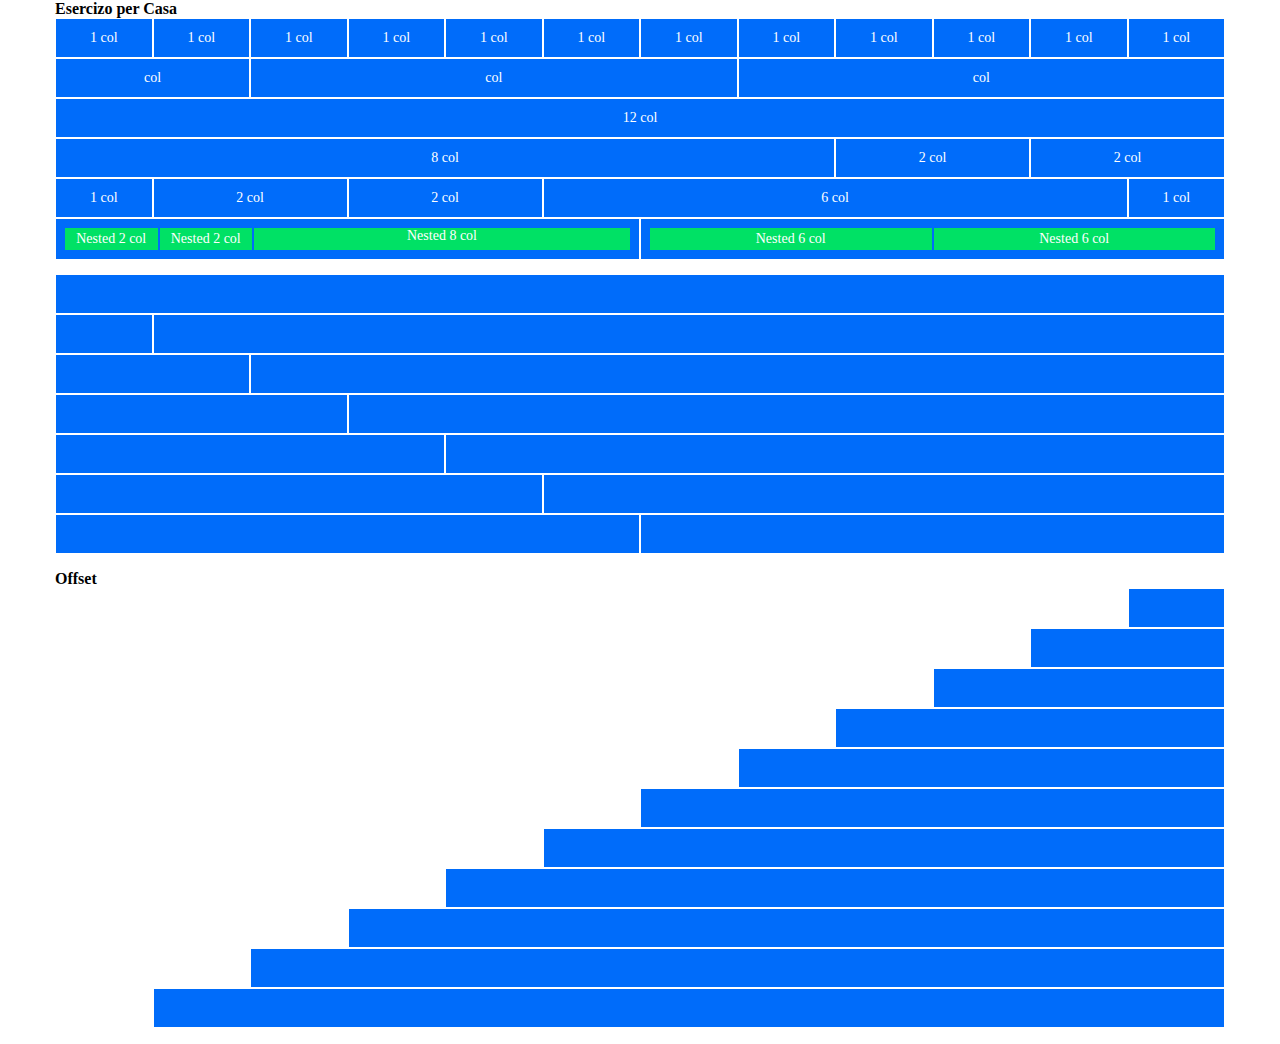
<file: index.html>
<!DOCTYPE html>
<html lang="en">
<head>
    <meta charset="UTF-8">
    <meta http-equiv="X-UA-Compatible" content="IE=edge">
    <meta name="viewport" content="width=device-width, initial-scale=1.0">
    <title>12Bool-Col</title>

    <link rel="stylesheet" href="style.css">
    <link rel="stylesheet" href="framework/12bool.css">
</head>
<body> 
    <div class="content">
        <p>Esercizo per Casa</p>
        <div class="row">
            <div class="col-1 txt">1 col</div>
            <div class="col-1 txt">1 col</div>
            <div class="col-1 txt">1 col</div>
            <div class="col-1 txt">1 col</div>
            <div class="col-1 txt">1 col</div>
            <div class="col-1 txt">1 col</div>
            <div class="col-1 txt">1 col</div>
            <div class="col-1 txt">1 col</div>
            <div class="col-1 txt">1 col</div>
            <div class="col-1 txt">1 col</div>
            <div class="col-1 txt">1 col</div>
            <div class="col-1 txt">1 col</div>
        </div>

        <div class="row">
            <div class="col-2 txt">col</div>
            <div class="col-5 txt">col</div>
            <div class="col-5 txt">col</div>
        </div>

        <div class="row">
            <div class="col-12 txt">12 col</div>
        </div>

        <div class="row">
            <div class="col-8 txt">8 col</div>
            <div class="col-2 txt">2 col</div>
            <div class="col-2 txt">2 col</div>
        </div>

        <div class="row">
            <div class="col-1 txt">1 col</div>
            <div class="col-2 txt">2 col</div>
            <div class="col-2 txt">2 col</div>
            <div class="col-6 txt">6 col</div>
            <div class="col-1 txt">1 col</div>
        </div>

        <div class="row">
            <div class="col-6">
                <div class="row">
                    <div class="col-2 col-md-2 txt">Nested 2 col</div>
                    <div class="col-2 col-md-2 txt">Nested 2 col</div>
                    <div class="col-8 col-md-8txt">Nested 8 col</div>
                </div>
            </div>
            <div class="col-6">
                <div class="row">
                    <div class="col-6 txt">Nested 6 col</div>
                    <div class="col-6 txt">Nested 6 col</div>
                </div>
            </div>
        </div>
    </div>


    <!-- CONTENT TWO -->
    
    <div class="content">
        <div class="row">
            <div class="col-12"></div>
        </div>

        <div class="row">
            <div class="col-1"></div>
            <div class="col-11"></div>
        </div>

        <div class="row">
            <div class="col-2"></div>
            <div class="col-10"></div>
        </div>

        <div class="row">
            <div class="col-3"></div>
            <div class="col-9"></div>
        </div>

        <div class="row">
            <div class="col-4"></div>
            <div class="col-8"></div>
        </div>

        <div class="row">
            <div class="col-5"></div>
            <div class="col-7"></div>
        </div>

        <div class="row">
            <div class="col-6"></div>
            <div class="col-6"></div>
        </div>
    </div>

    
    <div class="content">
        <p>Offset</p>

        <div class="row">
            <div class="col-offset-11 col-1"></div>
        </div>

        <div class="row">
            <div class="col-offset-10 col-2"></div>
        </div>

        <div class="row">
            <div class="col-offset-9 col-3"></div>
        </div>

        <div class="row">
            <div class="col-offset-8 col-4"></div>
        </div>

        <div class="row">
            <div class="col-offset-7 col-5"></div>
        </div>

        <div class="row">
            <div class="col-offset-6 col-6"></div>
        </div>

        <div class="row">
            <div class="col-offset-5 col-7"></div>
        </div>

        <div class="row">
            <div class="col-offset-4 col-8"></div>
        </div>

        <div class="row">
            <div class="col-offset-3 col-9"></div>
        </div>

        <div class="row">
            <div class="col-offset-2 col-10"></div>
        </div>

        <div class="row">
            <div class="col-offset-1 col-11"></div>
        </div>
    </div>
    
</body>
</html>
</file>
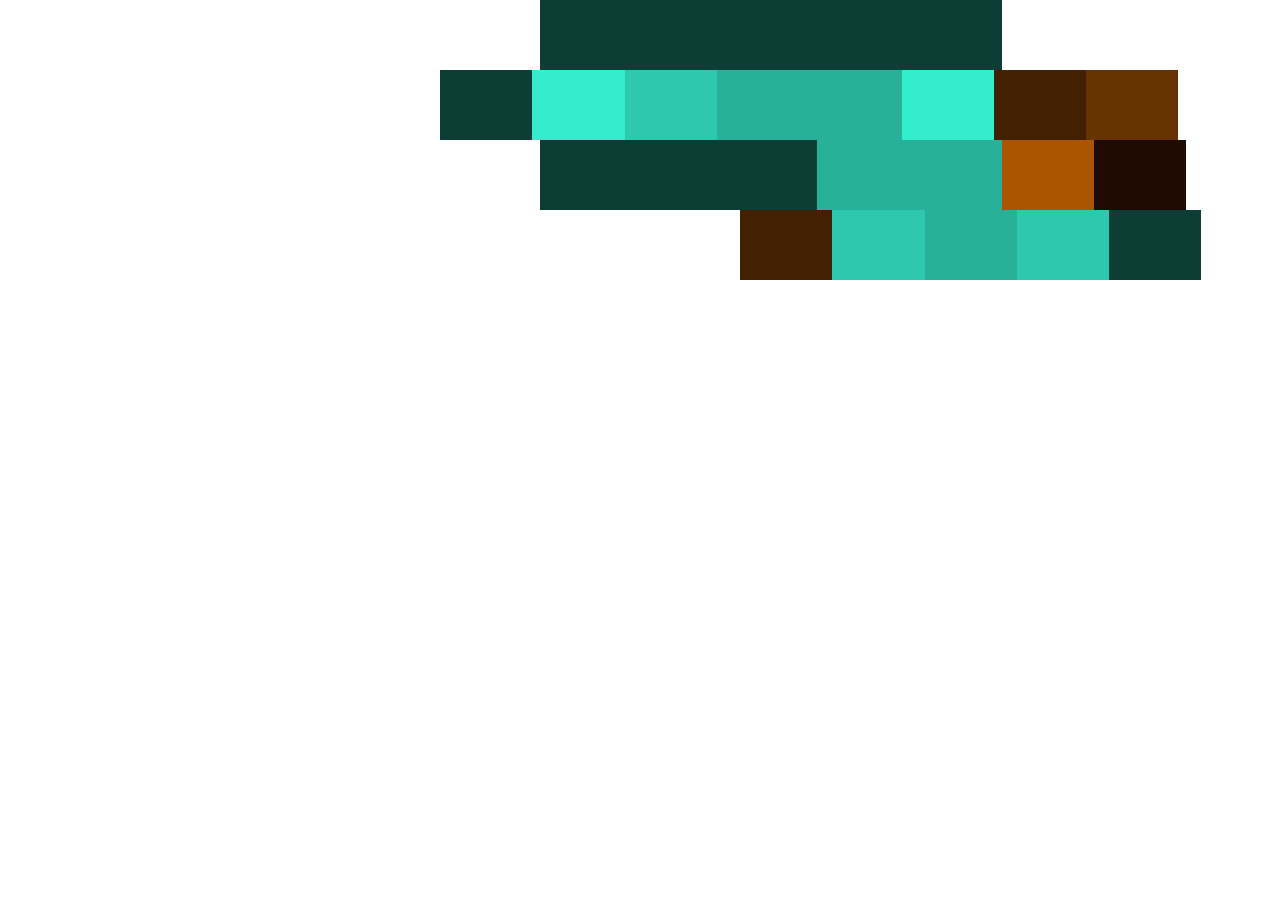
<file: bonus/index.html>
<!DOCTYPE html>
<html lang="en">
<head>
    <meta charset="UTF-8">
    <meta http-equiv="X-UA-Compatible" content="IE=edge">
    <meta name="viewport" content="width=device-width, initial-scale=1.0">
    <title>Document</title>

    <link rel="stylesheet" href="/bonus/style.css">
    <link rel="stylesheet" href="/bonus/framework.css">
</head>
<body>


    <!-- NON CAPISCO PERCHE SIANO SFASATI -->

    <div class="content">
        
        <div class="row">
            <div class="col-offset-5 col-5 col-offset-3 green-blue"></div>
        </div>

        <div class="row">
            <div class="col-offset-4 col-1 green-blue"></div>
            <div class="col-1 blue-one"></div>
            <div class="col-1 blue-two"></div>
            <div class="col-2 blue-three"></div>
            <div class="col-1 blue-one"></div>
            <div class="col-1 brown-one"></div>
            <div class="col-1 brown-two"></div>
        </div>

        <div class="row">
            <div class="col-offset-5 col-3 green-blue"></div>
            <div class="col-2 blue-three"></div>
            <div class="col-1 brown-three"></div>
            <div class="col-1 brown-four"></div>
        </div>

        <div class="row">
            <div class="col-offset-7 col-1 brown-one"></div>
            <div class="col-1 blue-two"></div>
            <div class="col-1 blue-three"></div>
            <div class="col-1 blue-two"></div>
            <div class="col-1 green-blue"></div>
        </div>
    </div>
</body>
</html>
</file>
<file: style.css>
*{
    margin: 0;
    padding: 0;
    box-sizing: border-box;
}

[class*="col-"] {
    background-color: #006cfa;
    border: 1px solid white;
    text-align: center;
    color: white;
    font-size: 14px;

}

[class*="row"] {
    height: 40px;
}

.txt{
    display: flex;
    justify-content: center;
    align-items: center;
}


p{
    font-weight: bold;
}

.col-6 .row{
    border: 8px solid #006cfa;
}

.col-6 .col-2, 
.col-6 .col-8{
    background-color: #00e165;
    border: 1px solid #006cfa;
}


.col-6 .row{
    border: 8px solid #006cfa;
}

.col-6 .col-6{
    background-color: #00e165;
    border: 1px solid #006cfa;
}
</file>
<file: framework/12bool.css>
.content{
    max-width: 1170px;
    margin: 0 auto;
    padding-bottom: 1em;
}

.row{
    display: flex;
    flex-direction: row;
    flex-wrap: wrap;
}

/* COL XS */
[class*="col-"]{
    flex: 0 0 auto;

}


.col-1{
    width: calc((100% / 12) * 1);
    max-width: calc((100% / 12) * 1);
}

.col-2{
    width: calc((100% / 12) * 2);
    max-width: calc((100% / 12) * 2);
}

.col-3{
    width: calc((100% / 12) * 3);
    max-width: calc((100% / 12) * 3);
}

.col-4{
    width: calc((100% / 12) * 4);
    max-width: calc((100% / 12) * 4);
}

.col-5{
    width: calc((100% / 12) * 5);
    max-width: calc((100% / 12) * 5);
}

.col-6{
    width: calc((100% / 12) * 6);
    max-width: calc((100% / 12) * 6);
}

.col-7{
    width: calc((100% / 12) * 7);
    max-width: calc((100% / 12) * 7);
}

.col-8{
    width: calc((100% / 12) * 8);
    max-width: calc((100% / 12) * 8);
}

.col-9{
    width: calc((100% / 12) * 9);
    max-width: calc((100% / 12) * 9);
}

.col-10{
    width: calc((100% / 12) * 10);
    max-width: calc((100% / 12) * 10);
}

.col-11{
    width: calc((100% / 12) * 11);
    max-width: calc((100% / 12) * 11);
}

.col-12{
    width: calc((100% / 12) * 12);
    max-width: calc((100% / 12) * 12);
}

/* OFFSET LEFT COL */

.col-offset-1{
    margin-left: calc((100% / 12) * 1);
}

.col-offset-2{
    margin-left: calc((100% / 12) * 2);
}

.col-offset-3{
    margin-left: calc((100% / 12) * 3);
}

.col-offset-4{
    margin-left: calc((100% / 12) * 4);
}

.col-offset-5{
    margin-left: calc((100% / 12) * 5);
}

.col-offset-6{
    margin-left: calc((100% / 12) * 6);
}

.col-offset-7{
    margin-left: calc((100% / 12) * 7);
}

.col-offset-8{
    margin-left: calc((100% / 12) * 8);
}

.col-offset-9{
    margin-left: calc((100% / 12) * 9);
}

.col-offset-10{
    margin-left: calc((100% / 12) * 10);
}

.col-offset-11{
    margin-left: calc((100% / 12) * 11);
}

.col-offset-12{
    margin-left: calc((100% / 12) * 12);
}

/* MEDIA QUARY */

@media screen and (min-width: 575px) {
    [class*="col-"]{
        width: 100%;
    }

    .col-xs-1{
        width: calc((100% / 12) * 1);
        max-width: calc((100% / 12) * 1);
    }
    
    .col-xs-2{
        width: calc((100% / 12) * 2);
        max-width: calc((100% / 12) * 2);
    }
    
    .col-xs-3{
        width: calc((100% / 12) * 3);
        max-width: calc((100% / 12) * 3);
    }
    
    .col-xs-4{
        width: calc((100% / 12) * 4);
        max-width: calc((100% / 12) * 4);
    }
    
    .col-xs-5{
        width: calc((100% / 12) * 5);
        max-width: calc((100% / 12) * 5);
    }
    
    .col-xs-6{
        width: calc((100% / 12) * 6);
        max-width: calc((100% / 12) * 6);
    }
    
    .col-xs-7{
        width: calc((100% / 12) * 7);
        max-width: calc((100% / 12) * 7);
    }
    
    .col-xs-8{
        width: calc((100% / 12) * 8);
        max-width: calc((100% / 12) * 8);
    }
    
    .col-xs-9{
        width: calc((100% / 12) * 9);
        max-width: calc((100% / 12) * 9);
    }
    
    .col-xs-10{
        width: calc((100% / 12) * 10);
        max-width: calc((100% / 12) * 10);
    }
    
    .col-xs-11{
        width: calc((100% / 12) * 11);
        max-width: calc((100% / 12) * 11);
    }
    
    .col-xs-12{
        width: calc((100% / 12) * 12);
        max-width: calc((100% / 12) * 12);
    }
}

@media screen and (min-width: 768px) {
    [class*="col-"]{
        width: 100%;
    }
  
    .col-md-1{
        width: calc((100% / 12) * 1);
        max-width: calc((100% / 12) * 1);
    }
    
    .col-md-2{
        width: calc((100% / 12) * 2);
        max-width: calc((100% / 12) * 2);
    }
    
    .col-md-3{
        width: calc((100% / 12) * 3);
        max-width: calc((100% / 12) * 3);
    }
    
    .col-md-4{
        width: calc((100% / 12) * 4);
        max-width: calc((100% / 12) * 4);
    }
    
    .col-md-5{
        width: calc((100% / 12) * 5);
        max-width: calc((100% / 12) * 5);
    }
    
    .col-md-6{
        width: calc((100% / 12) * 6);
        max-width: calc((100% / 12) * 6);
    }
    
    .col-md-7{
        width: calc((100% / 12) * 7);
        max-width: calc((100% / 12) * 7);
    }
    
    .col-md-8{
        width: calc((100% / 12) * 8);
        max-width: calc((100% / 12) * 8);
    }
    
    .col-md-9{
        width: calc((100% / 12) * 9);
        max-width: calc((100% / 12) * 9);
    }
    
    .col-md-10{
        width: calc((100% / 12) * 10);
        max-width: calc((100% / 12) * 10);
    }
    
    .col-md-11{
        width: calc((100% / 12) * 11);
        max-width: calc((100% / 12) * 11);
    }
    
    .col-md-12{
        width: calc((100% / 12) * 12);
        max-width: calc((100% / 12) * 12);
    }
}

@media screen and (min-width: 992px){
    [class*="col-"]{
        width: 100%;
    }

    .col-lg-1{
        width: calc((100% / 12) * 1);
        max-width: calc((100% / 12) * 1);
    }
    
    .col-lg-2{
        width: calc((100% / 12) * 2);
        max-width: calc((100% / 12) * 2);
    }
    
    .col-lg-3{
        width: calc((100% / 12) * 3);
        max-width: calc((100% / 12) * 3);
    }
    
    .col-lg-4{
        width: calc((100% / 12) * 4);
        max-width: calc((100% / 12) * 4);
    }
    
    .col-lg-5{
        width: calc((100% / 12) * 5);
        max-width: calc((100% / 12) * 5);
    }
    
    .col-lg-6{
        width: calc((100% / 12) * 6);
        max-width: calc((100% / 12) * 6);
    }
    
    .col-lg-7{
        width: calc((100% / 12) * 7);
        max-width: calc((100% / 12) * 7);
    }
    
    .col-lg-8{
        width: calc((100% / 12) * 8);
        max-width: calc((100% / 12) * 8);
    }
    
    .col-lg-9{
        width: calc((100% / 12) * 9);
        max-width: calc((100% / 12) * 9);
    }
    
    .col-lg-10{
        width: calc((100% / 12) * 10);
        max-width: calc((100% / 12) * 10);
    }
    
    .col-lg-11{
        width: calc((100% / 12) * 11);
        max-width: calc((100% / 12) * 11);
    }
    
    .col-lg-12{
        width: calc((100% / 12) * 12);
        max-width: calc((100% / 12) * 12);
    }
}

@media screen and (min-width: 1200px) {
    [class*="col-"]{
        width: 100%;
    }

    .col-xl-1{
        width: calc((100% / 12) * 1);
        max-width: calc((100% / 12) * 1);
    }
    
    .col-xl-2{
        width: calc((100% / 12) * 2);
        max-width: calc((100% / 12) * 2);
    }
    
    .col-xl-3{
        width: calc((100% / 12) * 3);
        max-width: calc((100% / 12) * 3);
    }
    
    .col-xl-4{
        width: calc((100% / 12) * 4);
        max-width: calc((100% / 12) * 4);
    }
    
    .col-xl-5{
        width: calc((100% / 12) * 5);
        max-width: calc((100% / 12) * 5);
    }
    
    .col-xl-6{
        width: calc((100% / 12) * 6);
        max-width: calc((100% / 12) * 6);
    }
    
    .col-xl-7{
        width: calc((100% / 12) * 7);
        max-width: calc((100% / 12) * 7);
    }
    
    .col-xl-8{
        width: calc((100% / 12) * 8);
        max-width: calc((100% / 12) * 8);
    }
    
    .col-xl-9{
        width: calc((100% / 12) * 9);
        max-width: calc((100% / 12) * 9);
    }
    
    .col-xl-10{
        width: calc((100% / 12) * 10);
        max-width: calc((100% / 12) * 10);
    }
    
    .col-xl-11{
        width: calc((100% / 12) * 11);
        max-width: calc((100% / 12) * 11);
    }
    
    .col-xl-12{
        width: calc((100% / 12) * 12);
        max-width: calc((100% / 12) * 12);
    }
    
}
</file>
<file: bonus/style.css>
*{
    margin: 0;
    padding: 0;
    box-sizing: border-box;
}

[class*="row"] {
    height: 70px;
}

.green-blue{
    background-color: #0d3e35;
}

.blue-one{
    background-color: #34edcd;
}

.blue-two{
    background-color: #2dc8ad;
}

.blue-three{
    background-color: #27b199;
}

.brown-one{
    background-color: #422002;
}

.brown-two{
    background-color: #663301;
}

.brown-three{
    background-color: #ab5501;
}

.brown-four{
    background-color: #1f0b01;
}
</file>
<file: bonus/framework.css>
.content{
    max-width: 1200px;
    margin: 0 auto;
}

.row{
    display: flex;
    flex-direction: row;
    flex-wrap: wrap;
}

/* COL XS */
[class*="col-"]{
    flex: 0 0 auto;
}

.col{
    flex: 1 0 0;
    max-width: 100%;
}

.col-1{
    width: calc((100% / 13) * 1);
    max-width: calc((100% / 13) * 1);
}

.col-2{
    width: calc((100% / 13) * 2);
    max-width: calc((100% / 13) * 2);
}

.col-3{
    width: calc((100% / 13) * 3);
    max-width: calc((100% / 13) * 3);
}

.col-4{
    width: calc((100% / 13) * 4);
    max-width: calc((100% / 13) * 4);
}

.col-5{
    width: calc((100% / 13) * 5);
    max-width: calc((100% / 13) * 5);
}

.col-6{
    width: calc((100% / 13) * 6);
    max-width: calc((100% / 13) * 6);
}

.col-7{
    width: calc((100% / 13) * 7);
    max-width: calc((100% / 13) * 7);
}

.col-8{
    width: calc((100% / 13) * 8);
    max-width: calc((100% / 13) * 8);
}

.col-9{
    width: calc((100% / 13) * 9);
    max-width: calc((100% / 13) * 9);
}

.col-10{
    width: calc((100% / 13) * 10);
    max-width: calc((100% / 13) * 10);
}

.col-11{
    width: calc((100% / 13) * 11);
    max-width: calc((100% / 13) * 11);
}

.col-12{
    width: calc((100% / 13) * 12);
    max-width: calc((100% / 13) * 12);
}

.col-13{
    width: calc((100% / 13) * 13);
    max-width: calc((100% / 13) * 13);
}

.col-13{
    width: calc((100% / 14) * 13);
    max-width: calc((100% / 14) * 13);
}

/* OFFSET LEFT COL */

.col-offset-1{
    margin-left: calc((100% / 12) * 1);
}

.col-offset-2{
    margin-left: calc((100% / 12) * 2);
}

.col-offset-3{
    margin-left: calc((100% / 12) * 3);
}

.col-offset-4{
    margin-left: calc((100% / 12) * 4);
}

.col-offset-5{
    margin-left: calc((100% / 12) * 5);
}

.col-offset-6{
    margin-left: calc((100% / 12) * 6);
}

.col-offset-7{
    margin-left: calc((100% / 12) * 7);
}

.col-offset-8{
    margin-left: calc((100% / 12) * 8);
}

.col-offset-9{
    margin-left: calc((100% / 12) * 9);
}

.col-offset-10{
    margin-left: calc((100% / 12) * 10);
}

.col-offset-11{
    margin-left: calc((100% / 12) * 11);
}

.col-offset-12{
    margin-left: calc((100% / 12) * 12);
}
</file>
